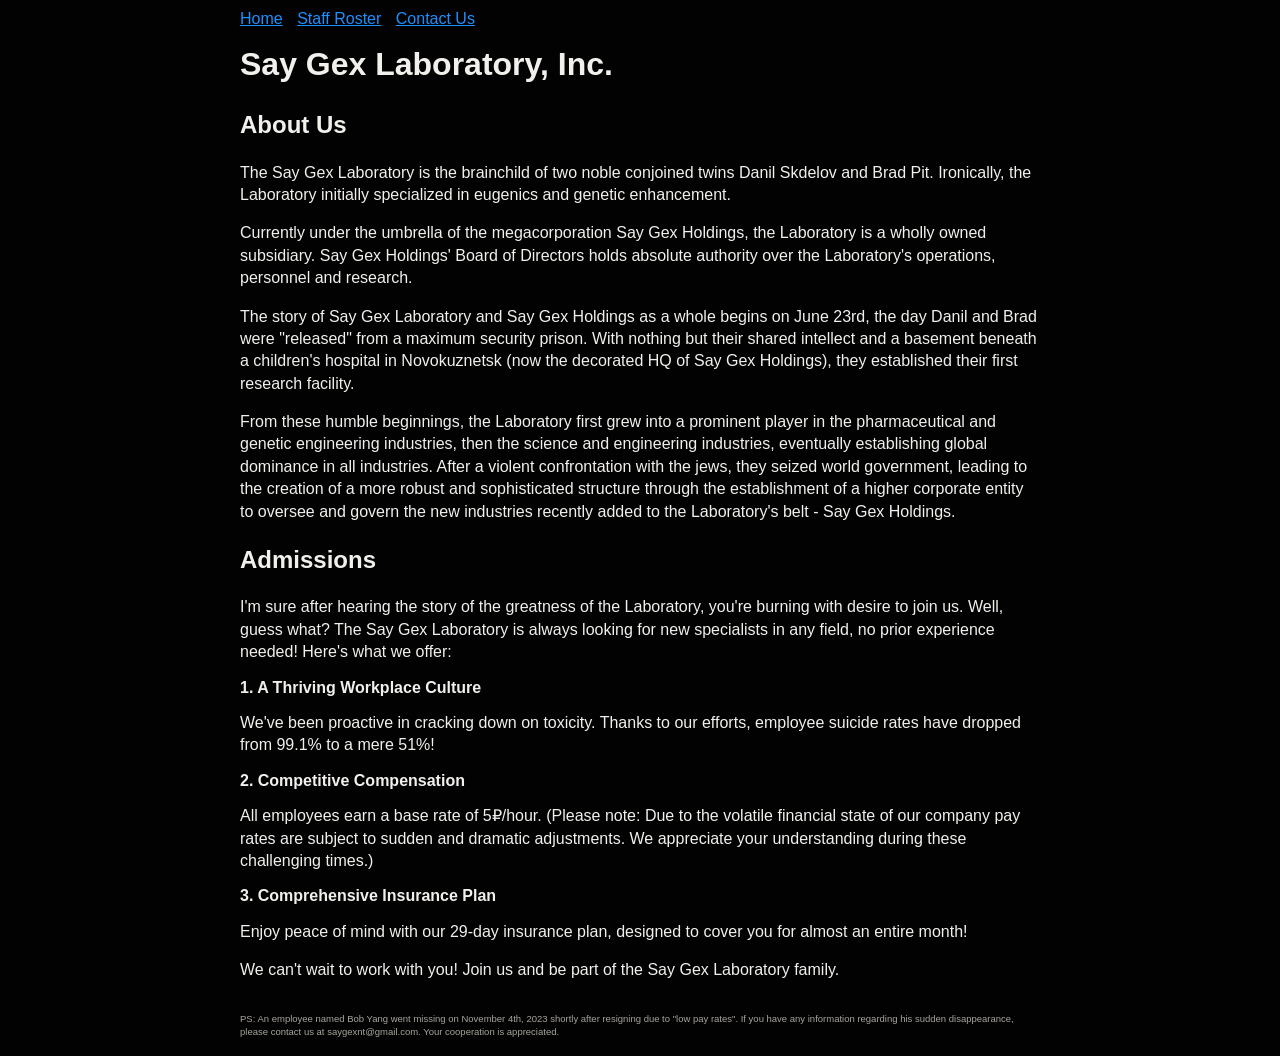
<file: index.html>
<!--I think human consciousness is a tragic 
misstep in human evolution. We became too self aware; 
nature created an aspect of nature separate from itself. 
We are creatures that should not exist by natural law. 
We are things that labor under the illusion of having a 
self, a secretion of sensory experience and feeling, 
programmed with total assurance that we are each somebody, 
when in fact everybody’s nobody.-->


<!DOCTYPE html>
<html>
<head>
    <title>About Us</title>
    <link rel="stylesheet" href="styles.css">
</head>
<body>
<div class="navigation">
    <a href=index.html>Home</a>
    <a href="roster.html">Staff Roster</a>
    <a href="mailto:saygexnt@gmail.com">Contact Us</a>
</div>
<h1>Say Gex Laboratory, Inc.</h1>

<h2>About Us</h2>
<p>
    The Say Gex Laboratory is 
    the brainchild of two noble conjoined twins Danil 
    Skdelov and Brad Pit.
    Ironically, the Laboratory initially specialized 
    in eugenics and genetic enhancement.
</p>
<p>
    Currently under the umbrella of the megacorporation
    Say Gex Holdings, the Laboratory is a wholly owned
    subsidiary. Say Gex Holdings' Board of Directors
    holds absolute authority over the Laboratory's
    operations, personnel and research.
</p>
<p>
    The story of Say Gex Laboratory and Say Gex Holdings
    as a whole begins on June 23rd, the day Danil and
    Brad were "released" from a maximum security prison.
    With nothing but their shared intellect and a
    basement beneath a children's hospital in Novokuznetsk
    (now the decorated HQ of Say Gex Holdings), they
    established their first research facility.
</p>
<p>
    From these humble beginnings, the Laboratory first grew 
    into a prominent player in the pharmaceutical and 
    genetic engineering industries, then the science
    and engineering industries, eventually establishing 
    global dominance in all industries. After a violent 
    confrontation with the jews, they seized world 
    government, leading to the creation of a more 
    robust and sophisticated structure through the 
    establishment of a higher corporate entity to oversee
    and govern the new industries recently added
    to the Laboratory's belt - Say Gex Holdings.
</p>

<h2>Admissions</h2>
<p>
    I'm sure after hearing the story of the greatness of the 
    Laboratory, you're burning with desire to join us. Well, 
    guess what? The Say Gex Laboratory is always looking 
    for new specialists in any field, no prior experience 
    needed! Here's what we offer:
</p>
<h4>1. A Thriving Workplace Culture</h3>
    <p>
        We've been proactive in cracking down on toxicity.
        Thanks to our efforts, employee suicide rates have
        dropped from 99.1% to a mere 51%!
    </p>
<h4>2. Competitive Compensation</h4>
    <p>
        All employees earn a base rate of 5₽/hour. (Please
        note: Due to the volatile financial state of our
        company pay rates are subject to sudden and dramatic
        adjustments. We appreciate your understanding during
        these challenging times.)
    </p>
<h4>3. Comprehensive Insurance Plan</h4>
    <p>
        Enjoy peace of mind with our 29-day insurance plan,
        designed to cover you for almost an entire month!
    </p>
<p>We can't wait to work with you! Join us and be part 
    of the Say Gex Laboratory family.</p>

<footer>
    <p>
        PS: An employee named Bob Yang went missing on
        November 4th, 2023 shortly after resigning due to
        "low pay rates". If you have any information
        regarding his sudden disappearance, please contact 
        us at saygexnt@gmail.com. Your cooperation is
        appreciated.
    </p>
</footer>
</body>
</html>
</file>
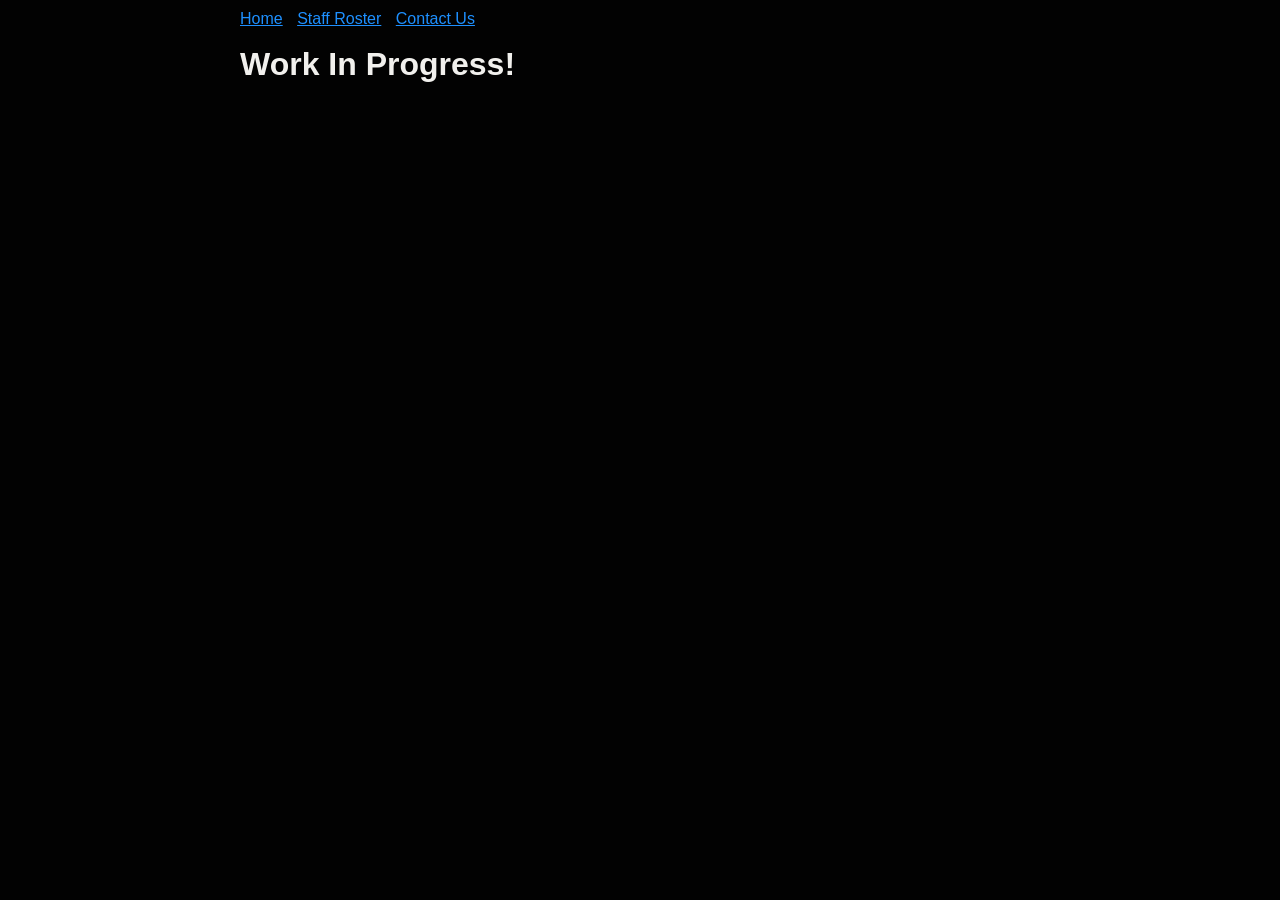
<file: roster.html>
<!DOCTYPE html>
<html>
<head>
    <title>Staff Roster</title>
    <link rel="stylesheet" href="styles.css">
</head>
<body>
<div class="navigation">
    <a href=index.html>Home</a>
    <a href="roster.html">Staff Roster</a>
    <a href="mailto:saygexnt@gmail.com">Contact Us</a>
</div>
<h1>Work In Progress!</h1>
</body>
</html>
</file>
<file: styles.css>
/*body {
    background-color: #020202;
    color: #f1f0ed;
    font-family: 'Open Sans';
    padding: 1em;
    margin: 2em;
}*/

body {
    background-color: #020202;
    font-family: "Open Sans", Arial;
    color: #f1f0ed;
    font-size: 16px;
    margin: 2em auto;
    max-width: 800px;
    padding: 1em;
    line-height: 1.4;
    -webkit-hyphens: auto;
    -ms-hyphens: auto;
    hyphens: auto;
}

h4 {
    margin-bottom: -3px;
    margin-top: -3px;
}

footer {
    font-size: 9.5px;
    color: #a8a59e;
    margin-top: 30px;
    margin-bottom: -40px;
}

.navigation {
    margin-top: -40px;
    margin-bottom: -10px;
    top: 0;
    z-index: 1000;
}

.navigation a {
    margin-right: 10px;
}

a:visited {
    color:rgb(194, 10, 163);
}

a:link {
    color:dodgerblue;
}
</file>
